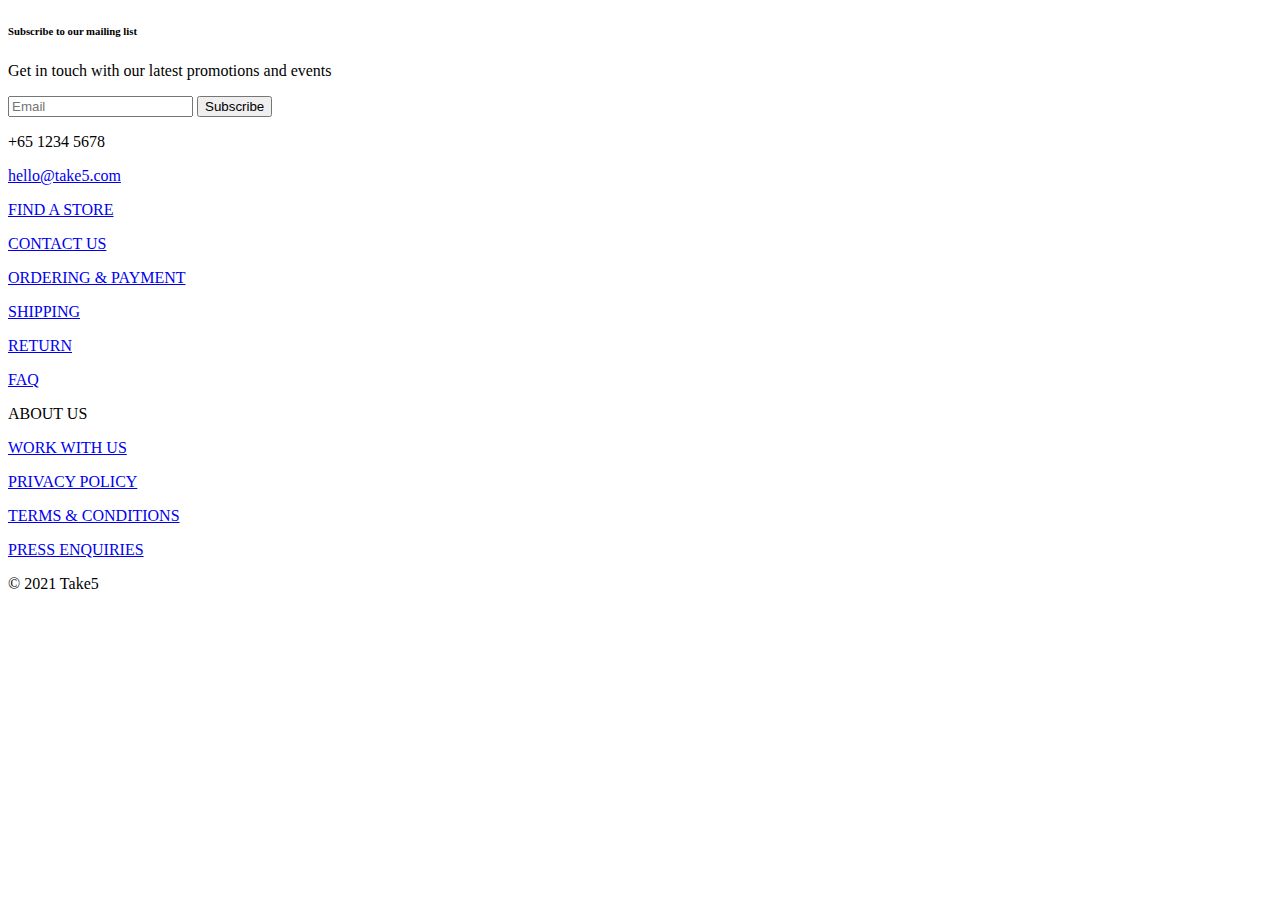
<file: src/main/resources/templates/fragments/footer.html>
<!DOCTYPE html>
<html lang="en" xmlns:th="https://www.thymeleaf.org/">
<head>
    <meta charset="UTF-8">
    <title>Title</title>
</head>
<body>
<!-- Start of All Footer -->
<div th:fragment="footer" class="container-fluid my-0 mx-0 py-0 px-0">
    <!-- Start of Blue Footer -->
    <div class="footer row">
        <!-- Start of Subscribe email -->
        <div class="col-lg-6">
            <div class="footer-subscribe">
                <h6>Subscribe to our mailing list</h6>
                <p>Get in touch with our latest promotions and events</p>
                <form>
                    <div class="form-group d-flex">
                        <input type="email" class="form-control" id="subEmail" placeholder="Email" aria-describedby="emailHelp">
                        <button class="subscribeBtn">Subscribe</button>
                    </div>
                </form>
            </div>
        </div>
        <!-- End of Subscribe Email -->

        <!-- Start of Contact and Location -->
        <div class="col-lg-2 desktop">
            <p>+65 1234 5678</p>
            <p><a href="mailto:hello@take5.com">hello@take5.com</a></p>
            <p><a href="#">FIND A STORE</a></p>
        </div>
        <!-- End of Contact and Location -->

        <!-- Start of Contact Us Footer Links -->
        <div class="col-lg-2 desktop">
            <p><a href="#" data-toggle="modal" data-target="#contactUs">CONTACT US</a></p>
            <p><a href="#">ORDERING & PAYMENT</a></p>
            <p><a href="#">SHIPPING</a></p>
            <p><a href="#">RETURN</a></p>
            <p><a href="#">FAQ</a></p>
        </div>
        <!-- End of Contact Us Footer Links -->

        <!-- Start of About Us Footer Links -->
        <div class="col-lg-2 desktop">
            <p><a th:href="@{about}">ABOUT US</a></p>
            <p><a href="#">WORK WITH US</a></p>
            <p><a href="#">PRIVACY POLICY</a></p>
            <p><a href="#">TERMS & CONDITIONS</a></p>
            <p><a href="#">PRESS ENQUIRIES</a></p>
        </div>
        <!-- End of About Us Footer Links -->
    </div>
    <!-- End of Blue Footer -->

    <!-- Start of Copyright/Social Links -->
    <div class="footer-social row px-5 pt-2">
        <div class="col-lg-6">
            <p>&#169; 2021 Take5</p>
        </div>
        <div class="col-lg-6 text-right desktop">
            <p>
                <a href="https://instagram.com" target="_blank"><i class="fab fa-instagram px-2"></i></a>
                <a href="https://facebook.com" target="_blank"><i class="fab fa-facebook px-2"></i></a>
                <a href="https://twitter.com" target="_blank"><i class="fab fa-twitter px-2"></i></a>
                <a href="https://pinterest.com" target="_blank"><i class="fab fa-pinterest px-2"></i></a>
            </p>
        </div>
    </div>
    <!-- End of Copyright/Social Links -->
</div>
<!-- End of All Footer -->

</body>
</html>
</file>
